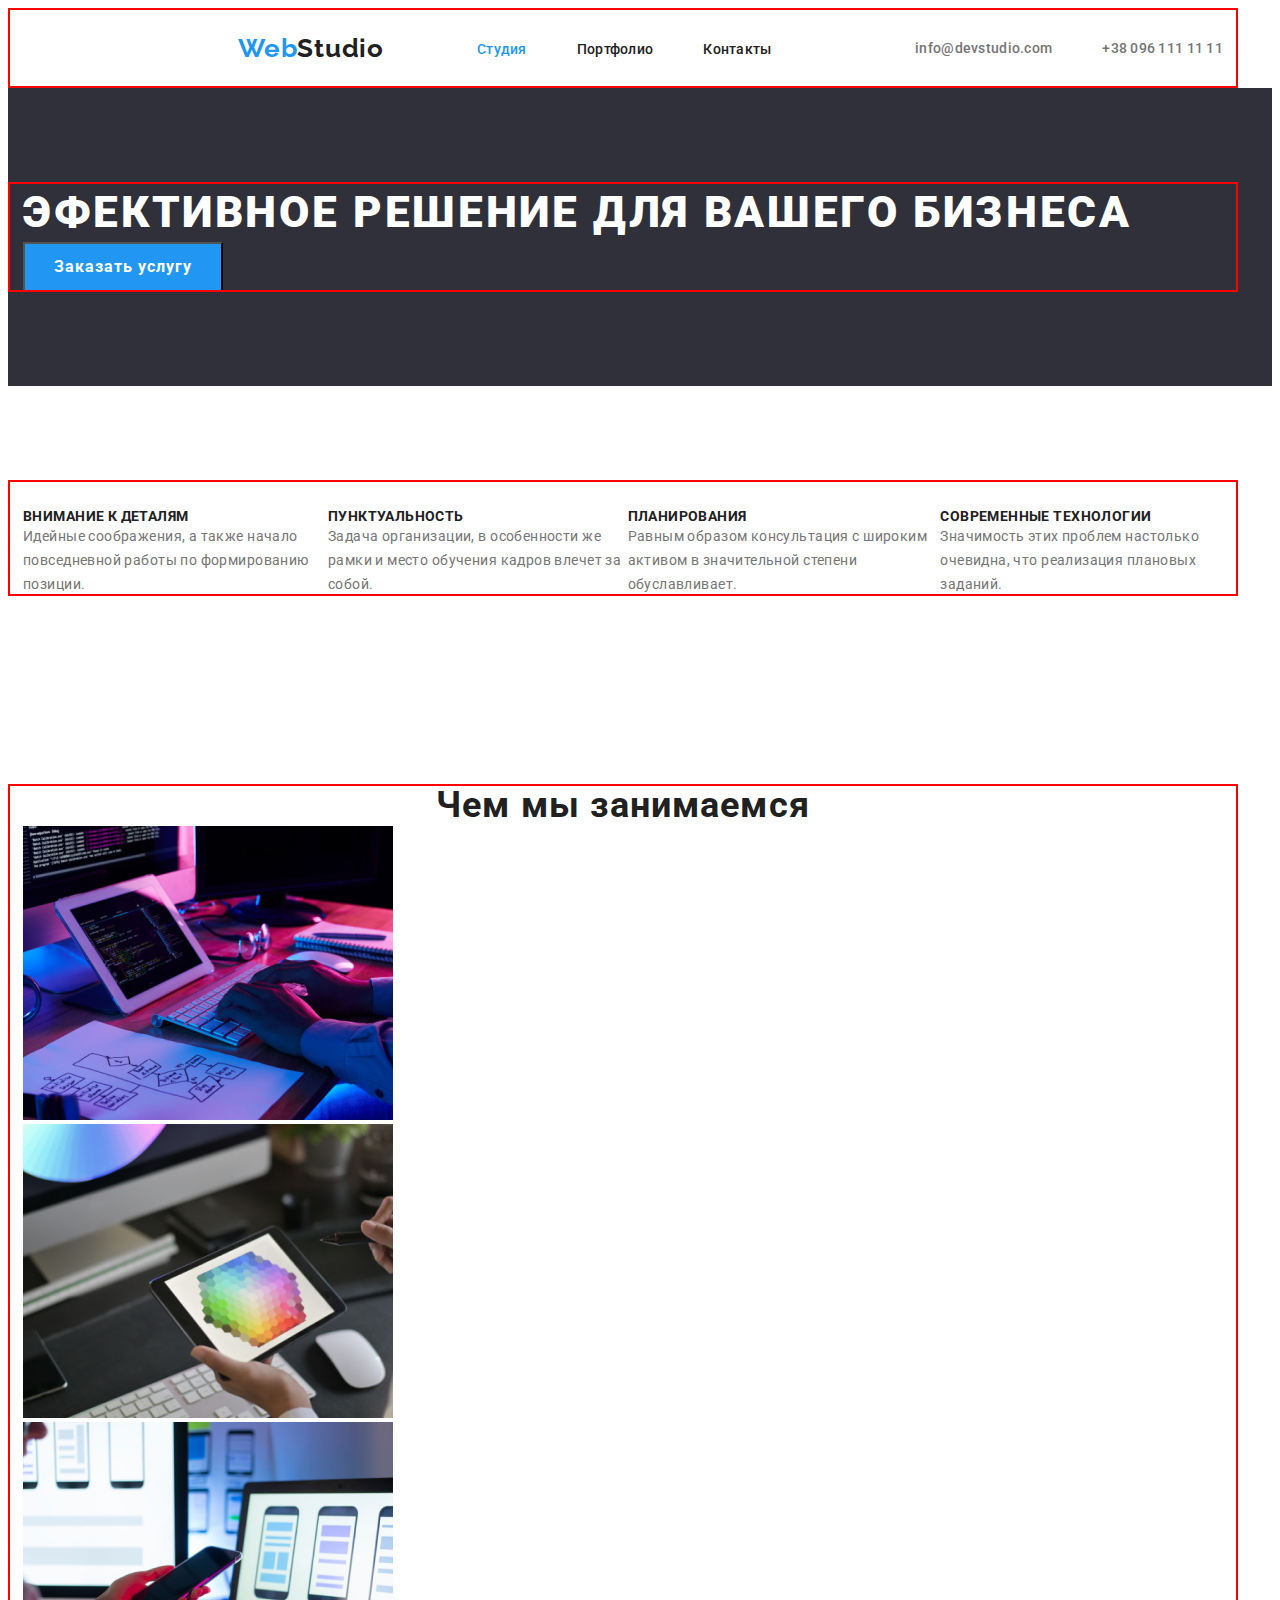
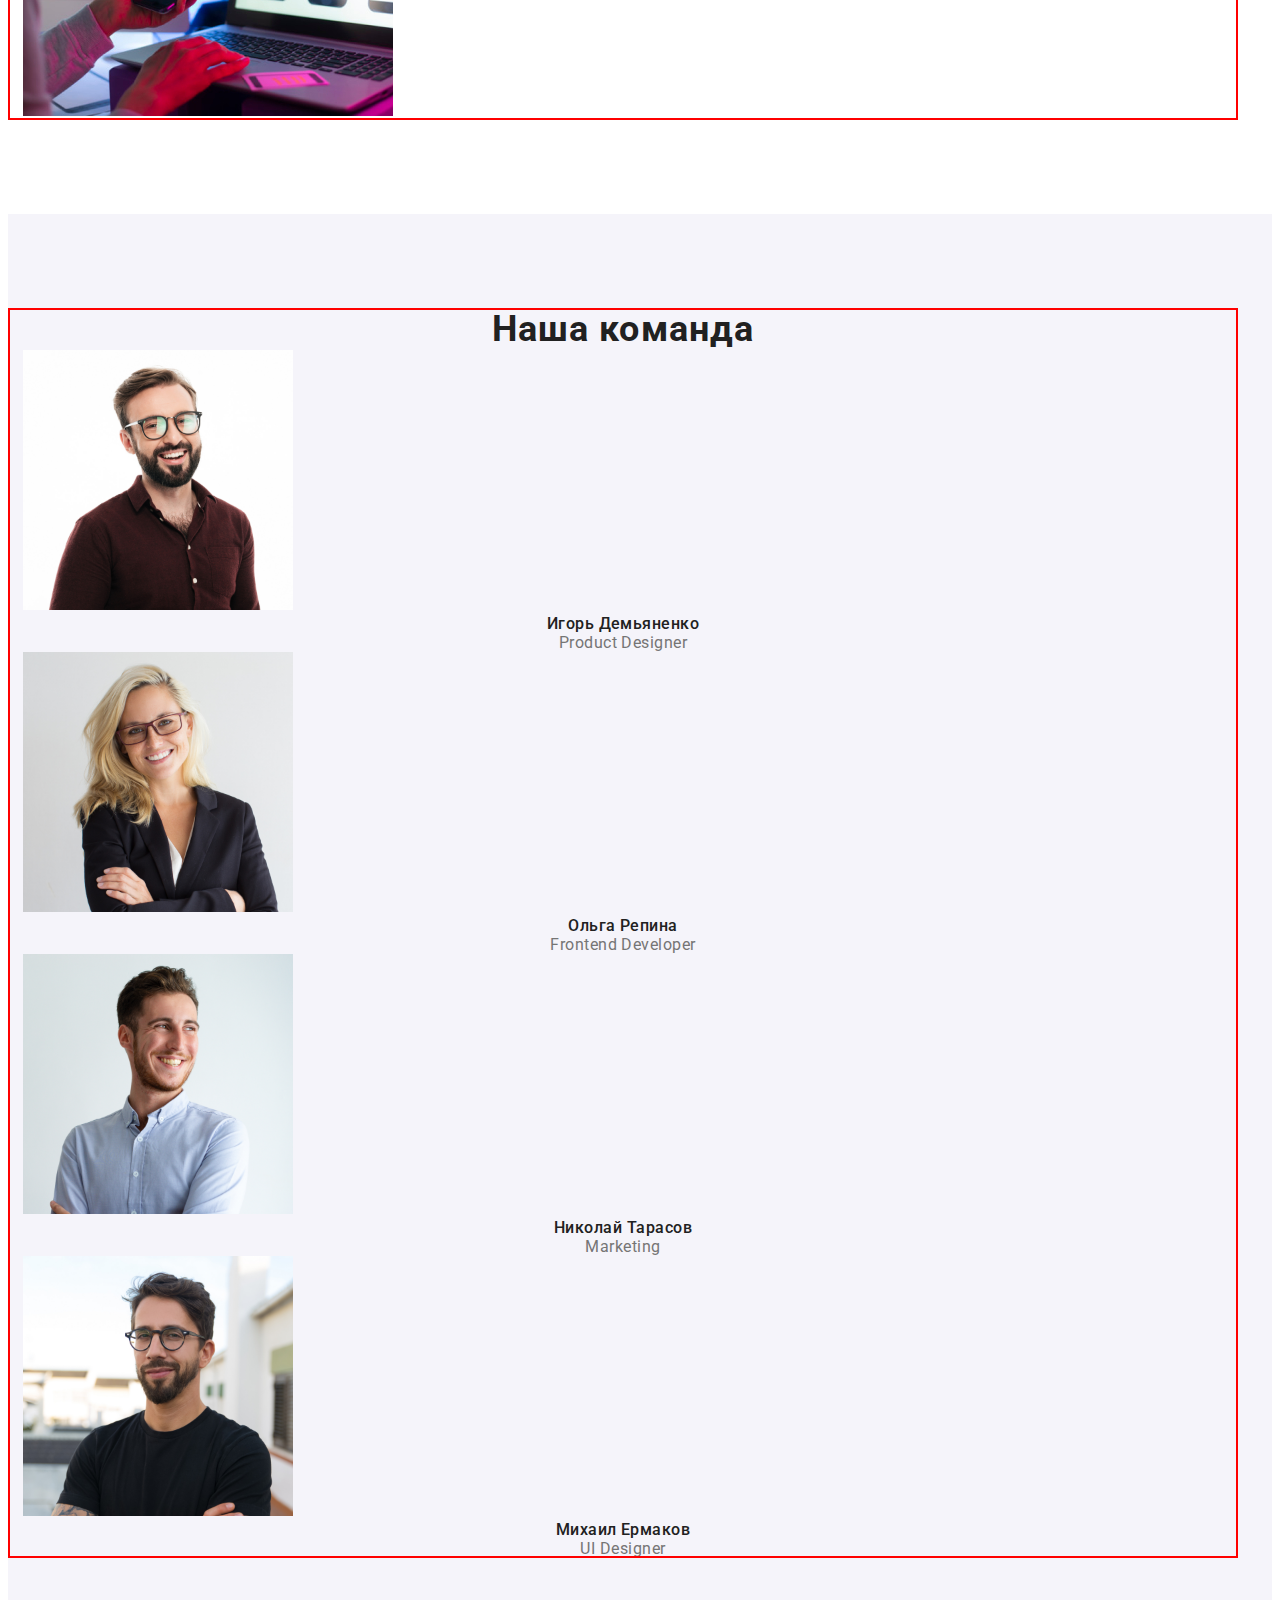
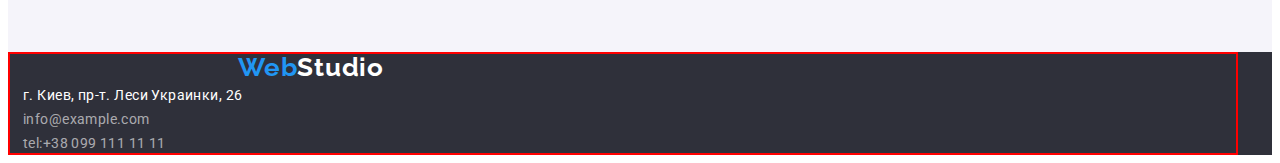
<file: index.html>
<!DOCTYPE html>
<html lang="ru">
  <head>
    <meta charset="UTF-8" />
    <meta http-equiv="X-UA-Compatible" content="IE=edge" />
    <meta name="viewport" content="width=device-width, initial-scale=1.0" />
    <title>Web Studio</title>
    <link rel="preconnect" href="https://fonts.googleapis.com" />
    <link rel="preconnect" href="https://fonts.gstatic.com" crossorigin />
    <!-- Fonts start -->
    <link
      href="https://fonts.googleapis.com/css2?family=Raleway:wght@700&family=Roboto:wght@400;500;700;900&display=swap"
      rel="stylesheet"
    />
    <!-- Fonts end -->
    <!-- Normalize start -->
    <link rel="stylesheet" href="https://cdnjs.cloudflare.com/ajax/libs/modern-normalize/1.1.0/modern-normalize.min.css" integrity="sha512-wpPYUAdjBVSE4KJnH1VR1HeZfpl1ub8YT/NKx4PuQ5NmX2tKuGu6U/JRp5y+Y8XG2tV+wKQpNHVUX03MfMFn9Q==" crossorigin="anonymous" referrerpolicy="no-referrer" />
    <!-- Normalize end -->
    <link rel="stylesheet" href="./css/styles.css" />
  </head>
  <body>
    <!-- Header section -->
    <header class="header">
      <div class="container header-container">
      <nav class="header-nav header-container">
        <a class="logo link" href="./index.html"><span class="logo-accent">Web</span>Studio</a>
        <ul class="header-list list">
          <li class="header-item">
            <a class="header-link header-link-current link" href="./index.html">Студия</a>
          </li>
          <li class="header-item">
            <a class="header-link link" href="./portfolio.html">Портфолио</a>
          </li>
          <li class="header-item">
            <a class="header-link link" href="/">Контакты</a>
          </li>
        </ul>
      </nav>
      <ul class="header-contacts list">
        <li class="contact-item header-mail">
          <a class="link" href="mailto:info@devstudio.com">info@devstudio.com</a>
        </li>
        <li class="contact-item header-phone">
          <a class="link" href="tel:+380961111111">+38 096 111 11 11</a>
        </li>
      </ul>
      </div>
    </header>
    <!-- Main section -->
    <main class="main">
      <!-- Hero section -->
      <section class="hero section">
        <div class="container">
        <h1 class="hero-tittle">Эфективное решение для вашего бизнеса</h1>
        <button class="btn-service" type="button">Заказать услугу</button>
        </div>
      </section>
      <!-- About section -->
      <section class="about section">
        <div class="container">
        <h2 class="hidden-tittle">Наши преимущества</h2>
        <ul class="about-list list about-container">
          <li class="about-item">
            <h3 class="about-list-tittle">Внимание к деталям</h3>
            <p class="about-description">
              Идейные соображения, а также начало повседневной работы по формированию позиции.
            </p>
          </li>
          <li class="about-item">
            <h3 class="about-list-tittle">Пунктуальность</h3>
            <p class="about-description">
              Задача организации, в особенности же рамки и место обучения кадров влечет за собой.
            </p>
          </li>
          <li class="about-item">
            <h3 class="about-list-tittle">Планирования</h3>
            <p class="about-description">
              Равным образом консультация с широким активом в значительной степени обуславливает.
            </p>
          </li>
          <li class="about-item">
            <h3 class="about-list-tittle">Современные технологии</h3>
            <p class="about-description">
              Значимость этих проблем настолько очевидна, что реализация плановых заданий.
            </p>
          </li>
        </ul>
        </div>
      </section>
      <!-- Work section -->
      <section class="work section">
        <div class="container">
        <h2 class="about-tittle">Чем мы занимаемся</h2>
        <ul class="work-list list">
          <li class="work-item list">
            <img
              class="work-img"
              src="./images/main/img1.jpg"
              alt="Верстка"
              width="370"
              height="294"
            />
          </li>
          <li class="work-item list">
            <img
              class="work-img"
              src="./images/main/img2.jpg"
              alt="Дизайн"
              width="370"
              height="294"
            />
          </li>
          <li class="work-item list">
            <img
              class="work-img"
              src="./images/main/img3.jpg"
              alt="Внешнее оформление"
              width="370"
              height="294"
            />
          </li>
        </ul>
        </div>
      </section>
      <!-- Team section -->
      <section class="team section">
        <div class="container">
        <h2 class="about-tittle">Наша команда</h2>
        <ul class="team-list list">
          <li class="team-list">
            <img
              class="team-img"
              src="./images/main/photo1.jpg"
              alt="Игорь Демьяненко"
              width="270"
              height="260"
            />
            <h3 class="employee">Игорь Демьяненко</h3>
            <p class="position">Product Designer</p>
          </li>
          <li class="team-list">
            <img
              class="team-img"
              src="./images/main/photo2.jpg"
              alt="Ольга Репина"
              width="270"
              height="260"
            />
            <h3 class="employee">Ольга Репина</h3>
            <p class="position">Frontend Developer</p>
          </li>
          <li class="team-list">
            <img
              class="team-img"
              src="./images/main/photo3.jpg"
              alt="Николай Тарасов"
              width="270"
              height="260"
            />
            <h3 class="employee">Николай Тарасов</h3>
            <p class="position">Marketing</p>
          </li>
          <li class="team-list list">
            <img
              class="team-img"
              src="./images/main/photo4.jpg"
              alt="Михаил Ермаков"
              width="270"
              height="260"
            />
            <h3 class="employee">Михаил Ермаков</h3>
            <p class="position">UI Designer</p>
          </li>
        </ul>
        </div>
      </section>
    </main>
    <!-- Footer section -->
    <footer class="footer">
      <div class="container">
      <a class="logo white-logo link" href="./index.html"
        ><span class="logo-accent">Web</span>Studio</a
      >
      <address class="footer-addres">
        <ul class="footer-list list">
          <li class="footer-item">
            <a
              class="footer-addres link"
              href="https://bit.ly/3pXMvUd"
              target="_blank"
              rel="noopener noreferrer"
              >г. Киев, пр-т. Леси Украинки, 26</a
            >
          </li>
          <li class="footer-contacts">
            <a class="footer-mail link" href="mailto:info@example.com">info@example.com</a>
          </li>
          <li class="footer-contacts">
            <a class="footer-phone link" href="tel:+380991111111">tel:+38 099 111 11 11</a>
          </li>
        </ul>
      </address>
    </footer>
    </div>
  </body>
</html>
</file>
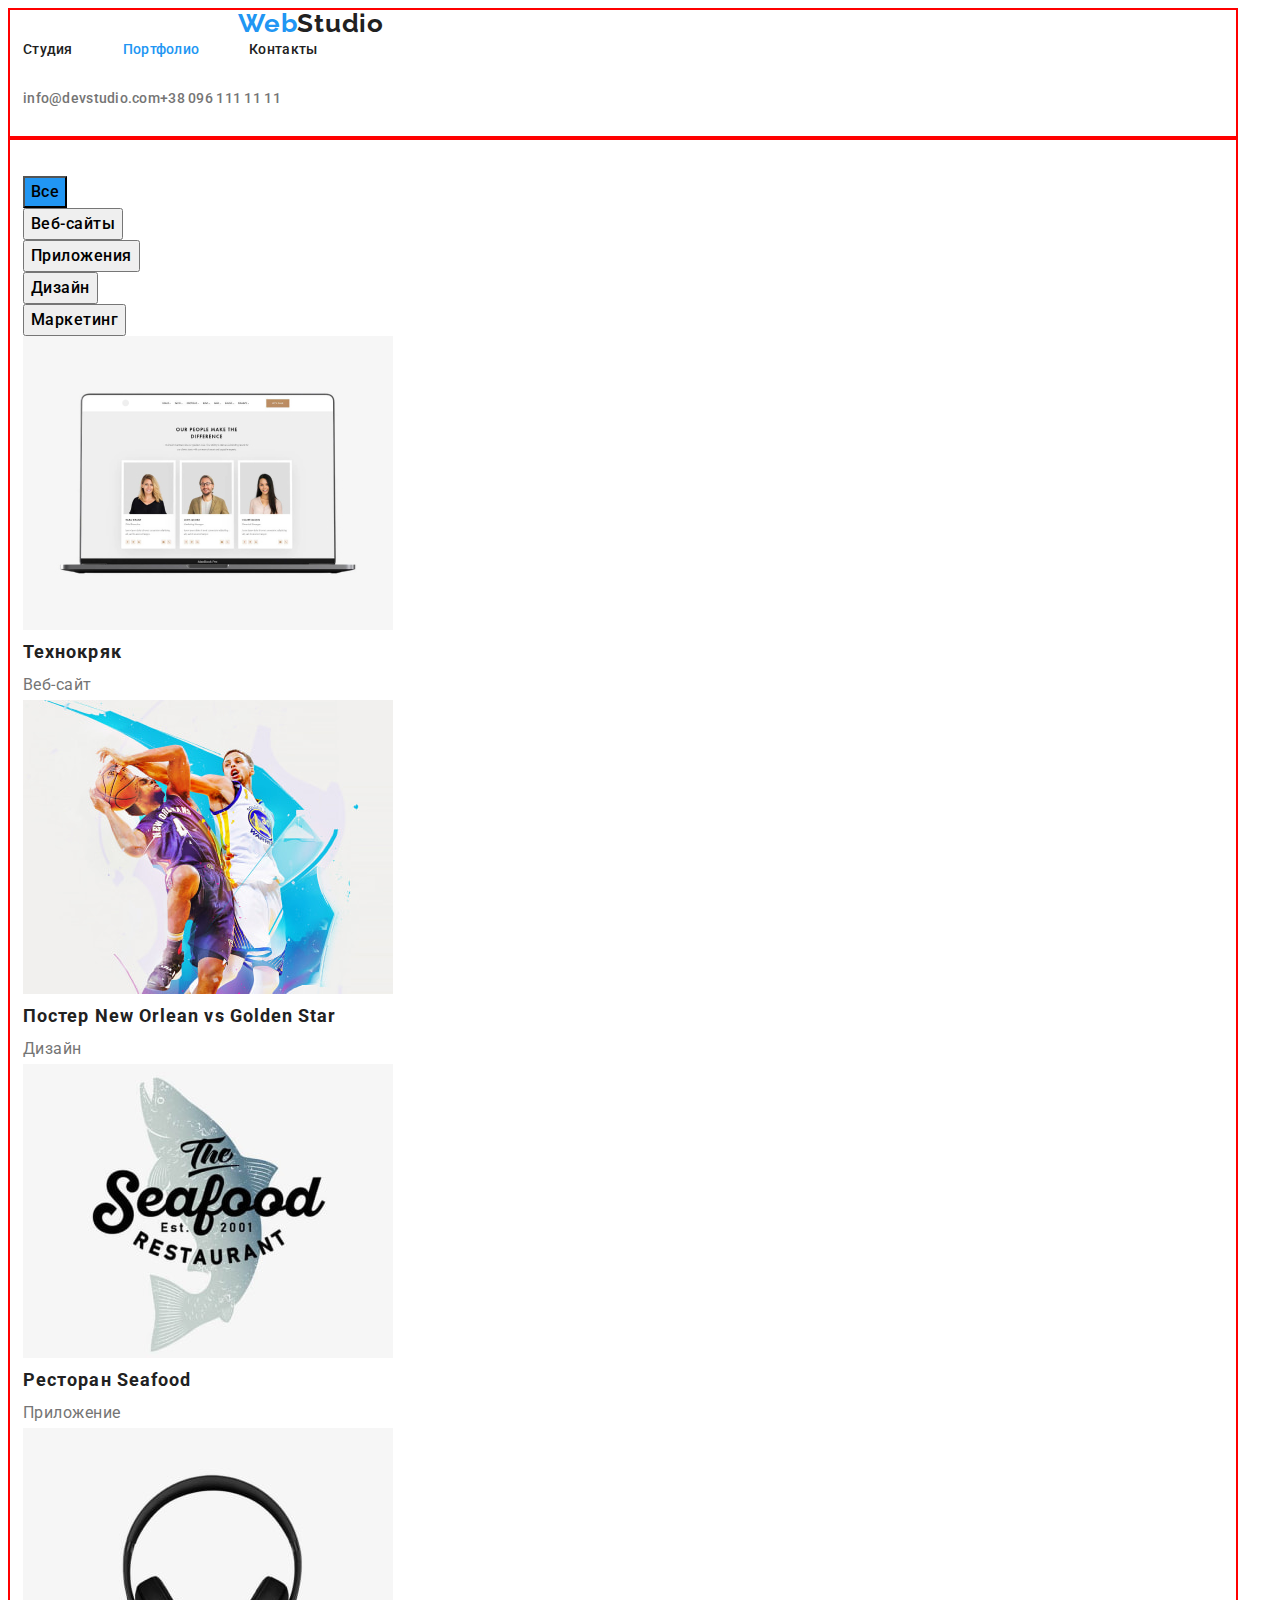
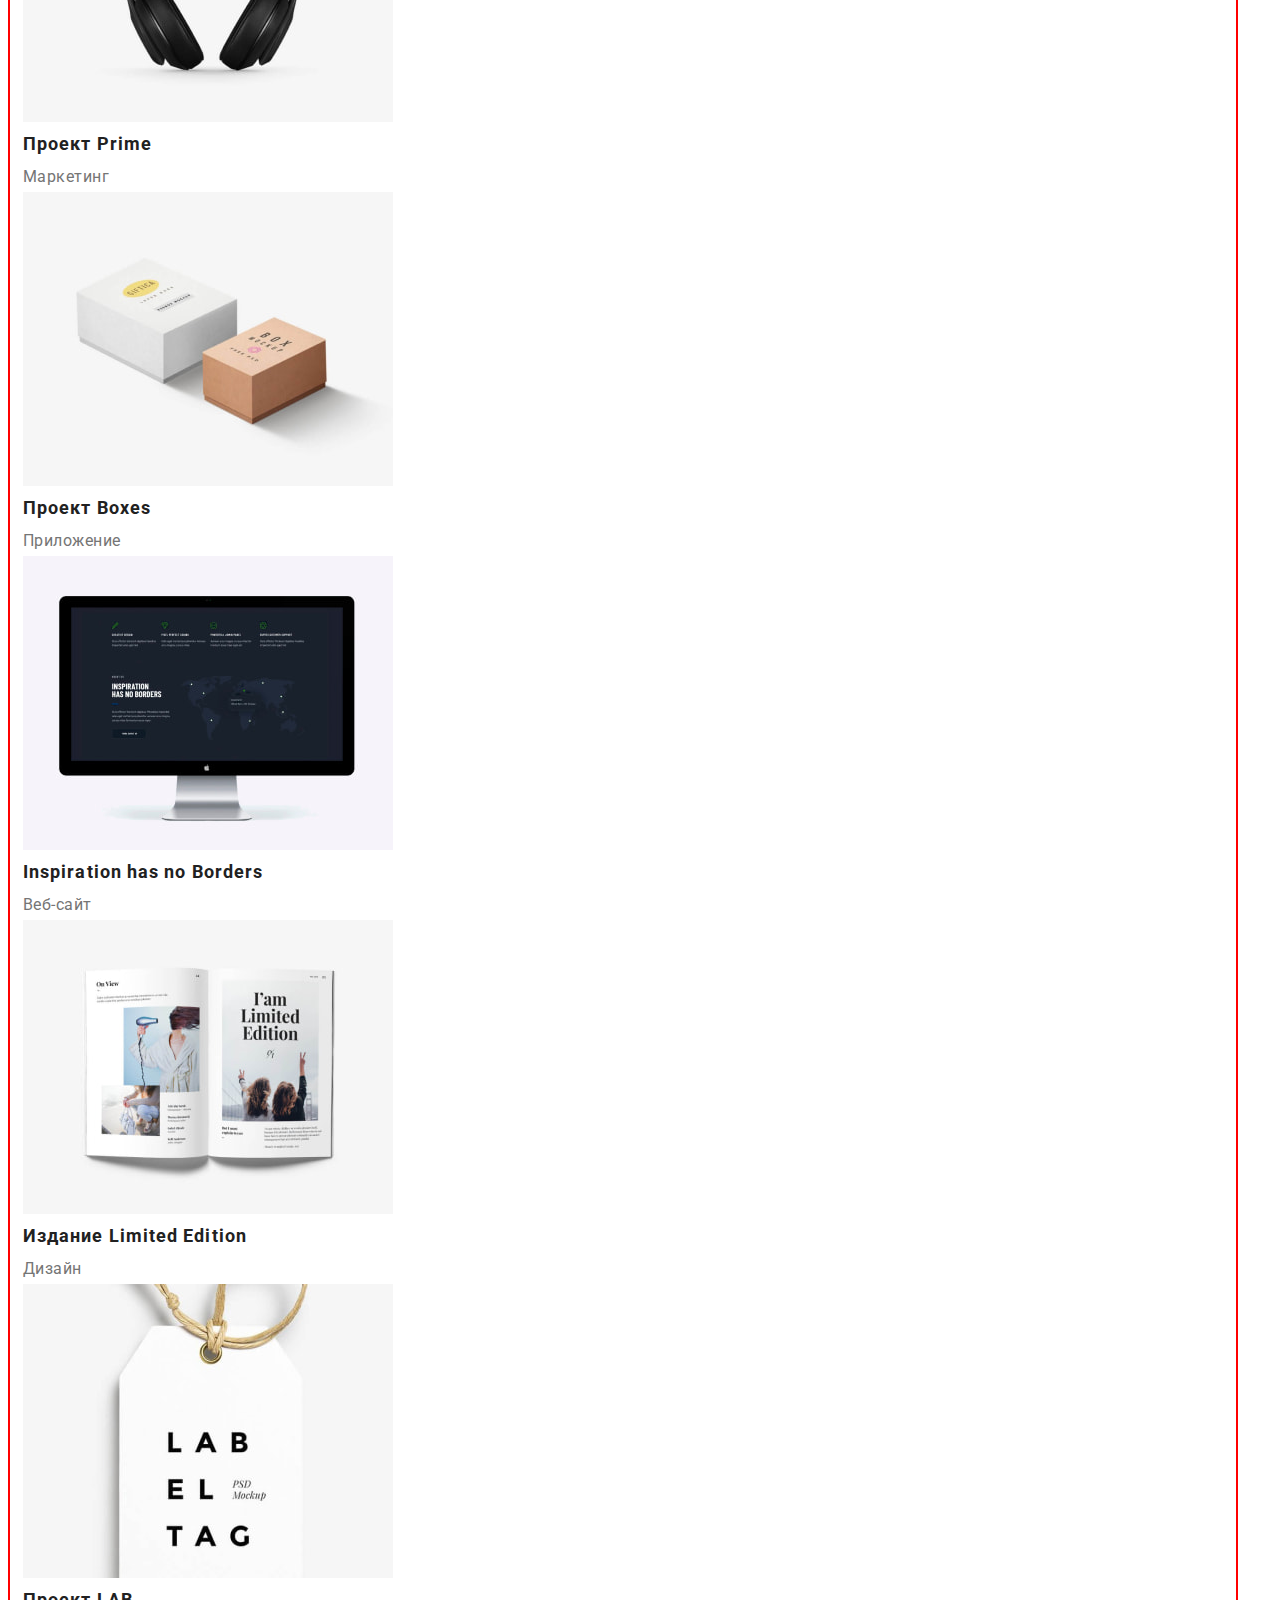
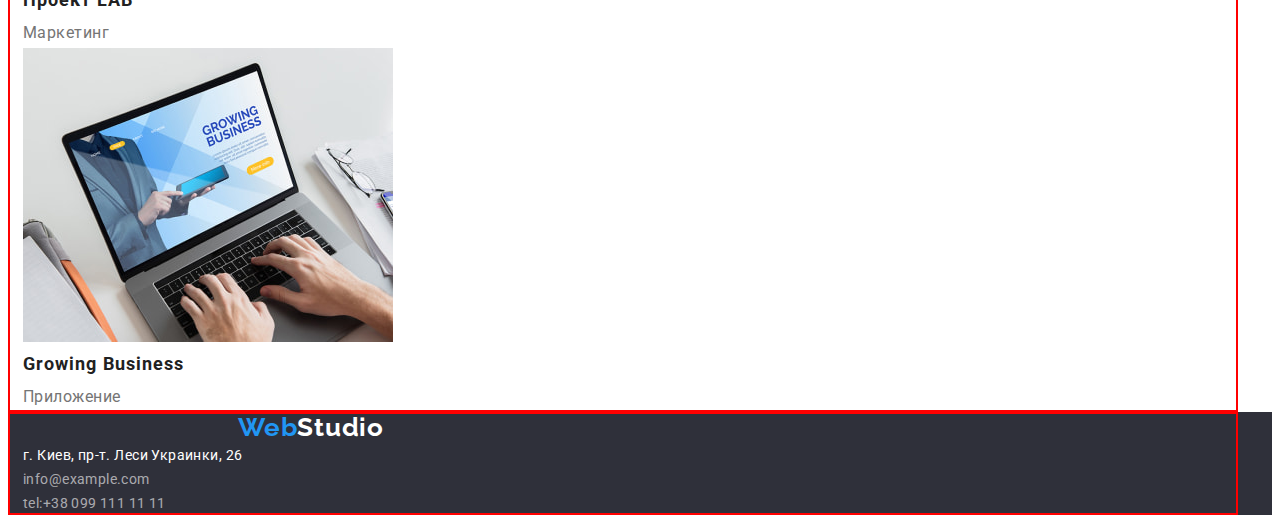
<file: portfolio.html>
<!DOCTYPE html>
<html lang="ru">
  <head>
    <meta charset="UTF-8" />
    <meta http-equiv="X-UA-Compatible" content="IE=edge" />
    <meta name="viewport" content="width=device-width, initial-scale=1.0" />
    <title>Portfolio</title>
    <link rel="preconnect" href="https://fonts.googleapis.com" />
    <link rel="preconnect" href="https://fonts.gstatic.com" crossorigin />
    <link
      href="https://fonts.googleapis.com/css2?family=Raleway:wght@700&family=Roboto:wght@400;500;700;900&display=swap"
      rel="stylesheet"
    />
    <link rel="stylesheet" href="./css/styles.css" />
  </head>
  <body>
    <!-- Header section -->
    <header class="header">
      <div class="container">
      <nav class="header-nav">
        <a class="logo link" href="./index.html"><span class="logo-accent">Web</span>Studio</a>
        <ul class="header-list list">
          <li class="header-item">
            <a class="header-link link" href="./index.html">Студия</a>
          </li>
          <li class="header-item">
            <a class="header-link header-link-current link" href="./portfolio.html">Портфолио</a>
          </li>
          <li class="header-item">
            <a class="header-link link" href="/">Контакты</a>
          </li>
        </ul>
      </nav>
      <ul class="header-contacts list">
        <li class="contact-item">
          <a class="header-phone link" href="mailto:info@devstudio.com">info@devstudio.com</a>
        </li>
        <li class="contact-item">
          <a class="header-btn link" href="tel:+380961111111">+38 096 111 11 11</a>
        </li>
      </ul>
      </div>
    </header>
    <!-- Main section -->
    <main>
      <div class="container">
      <section>
        <h1 class="hidden-tittle">Портфолио</h1>
        <ul class="filters list">
          <li class="list">
            <button class="btn-filter btn-filter-current" type="button">Все</button>
          </li>
          <li class="btn"><button class="btn-filter" type="button">Веб-сайты</button></li>
          <li class="btn"><button class="btn-filter" type="button">Приложения</button></li>
          <li class="btn"><button class="btn-filter" type="button">Дизайн</button></li>
          <li class="btn"><button class="btn-filter" type="button">Маркетинг</button></li>
        </ul>
        <ul class="list">
          <li>
            <a href="/">
              <img src="./images/portfolio/img.jpg" alt="Ноутбук" width="370" height="294"
            /></a>
            <h2 class="item-list">Технокряк</h2>
            <p class="option">Веб-сайт</p>
          </li>
          <li>
            <a href="/">
              <img src="./images/portfolio/img-1.jpg" alt="Баскетбол" width="370" height="294"
            /></a>
            <h2 class="item-list">Постер New Orlean vs Golden Star</h2>
            <p class="option">Дизайн</p>
          </li>
          <li">
            <a href="/">
              <img
                src="./images/portfolio/img-2.jpg"
                alt="Логотип ресторана"
                width="370"
                height="294"
            /></a>
            <h2 class="item-list">Ресторан Seafood</h2>
            <p class="option">Приложение</p>
          </li>
          <li>
            <a href="/">
              <img src="./images/portfolio/img-3.jpg" alt="Наушники" width="370" height="294"
            /></a>
            <h2 class="item-list">Проект Prime</h2>
            <p class="option">Маркетинг</p>
          </li>
          <li>
            <a href="/">
              <img src="./images/portfolio/img-4.jpg" alt="Коробки" width="370" height="294"
            /></a>
            <h2 class="item-list">Проект Boxes</h2>
            <p class="option">Приложение</p>
          </li>
          <li>
            <a href="/">
              <img src="./images/portfolio/img-5.jpg" alt="Монитор" width="370" height="294"
            /></a>
            <h2 class="item-list">Inspiration has no Borders</h2>
            <p class="option">Веб-сайт</p>
          </li>
          <li>
            <a href="/">
              <img src="./images/portfolio/img-6.jpg" alt="Книга" width="370" height="294"
            /></a>
            <h2 class="item-list">Издание Limited Edition</h2>
            <p class="option">Дизайн</p>
          </li>
          <li>
            <a href="/">
              <img src="./images/portfolio/img-7.jpg" alt="Лого проекта" width="370" height="294"
            /></a>
            <h2 class="item-list">Проект LAB</h2>
            <p class="option">Маркетинг</p>
          </li>
          <li>
            <a href="/">
              <img src="./images/portfolio/img-8.jpg" alt="Ноутбук" width="370" height="294"
            /></a>
            <h2 class="item-list">Growing Business</h2>
            <p class="option">Приложение</p>
          </li>
        </ul>
      </section>
      </div>
    </main>
    <!-- Footer section -->
    <footer class="footer">
      <div class="container">
      <a class="logo white-logo link" href="./index.html"
        ><span class="logo-accent">Web</span>Studio</a
      >
      <address class="footer-addres">
        <ul class="footer-list list">
          <li class="footer-item">
            <a
              class="footer-addres link"
              href="https://bit.ly/3pXMvUd"
              target="_blank"
              rel="noopener noreferrer"
              >г. Киев, пр-т. Леси Украинки, 26</a
            >
          </li>
          <li class="footer-contacts">
            <a class="footer-mail link" href="mailto:info@example.com">info@example.com</a>
          </li>
          <li class="footer-contacts">
            <a class="footer-phone link" href="tel:+380991111111">tel:+38 099 111 11 11</a>
          </li>
        </ul>
      </address>
    </footer>
    </div>
  </body>
</html>
</file>
<file: css/styles.css>
/* Root */
:root {
  /* fonts */
  --main-font: Roboto, sans-serif;
  --secondary-font: Raleway, sans-serif;
  /* text colors */
  --main-txt-cl: #212121;
  --acent-txt-cl: #2196f3;
  /* bg colors */
  --light-bg-cl: #f5f4fa;
  --dark-bg-cl: #2f303a;
  /* others */
}
/* base styles */
body {
  font-family: var(--main-font);
  color: var(--main-txt-cl);
}
.container {
  width: 1200px;
  padding-left: 15px;
  padding-right: 15px;
  margin-left: 0 auto;
  margin-right: 0 auto;
  outline: 2px solid red;
  outline-offset: -2px;
}
/* reset styles */
.section {
  padding-top: 94px;
  padding-bottom: 94px;
}
h1,
h2,
h3,
h4,
h5,
h6,
p,
ul {
  margin: 0;
}
.link {
  text-decoration: none;
  color: currentColor;
}
.list {
  list-style: none;
  padding: 0;
  margin: 0;
}
/* Header section */
.header-container {
  display: flex;
  align-items: center;
}
.header-nav {
  margin-right: auto;
}
.header-list {
  display: flex;
  gap: 50px;
}
.header-mail {
  margin-right: 50px;
}
.logo,
.white-logo {
  font-family: 'Raleway';
  font-style: normal;
  font-weight: 700;
  font-size: 26px;
  line-height: calc(31 / 26);
  letter-spacing: 0.03em;
  margin-left: 215px;
  margin-right: 93px;
}
.white-logo {
  color: #ffffff;
}
.logo-accent {
  color: var(--acent-txt-cl);
}
.header-link,
.contact-item {
  padding-top: 32px;
  padding-bottom: 32px;
  font-weight: 500;
  font-size: 14px;
  line-height: calc(16 / 14);
  letter-spacing: 0.02em;
}
.header-link:hover,
.header-link:focus,
.contact-item:hover,
.contact-item:focus {
  color: var(--acent-txt-cl);
}
.contact-item {
  color: #757575;
}

.header-link-current {
  color: var(--acent-txt-cl);
}
.header-contacts {
  display: flex;
  align-items: center;
}
/* main section */
/* hero section */
.hero {
  background-color: var(--dark-bg-cl);
}
.hero-tittle {
  font-weight: 900;
  font-size: 44px;
  line-height: calc(60 / 44);
  letter-spacing: 0.06em;
  text-transform: uppercase;
  color: #ffffff;
}
.btn-service {
  font-family: var(--main-font);
  font-weight: 700;
  font-size: 16px;
  line-height: calc(30 / 16);
  letter-spacing: 0.06em;
  background-color: var(--acent-txt-cl);
  color: #ffffff;
  min-width: 200px;
  min-height: 50px;
}

.btn-service:hover,
.btn-service:focus {
  background-color: #188ce8;
}

.hidden-tittle {
  opacity: 0;
}
/* about section */
.about-container {
  display: flex;
}
.about-list-tittle {
  font-weight: 700;
  font-size: 14px;
  line-height: calc(16 / 14);
  letter-spacing: 0.03em;
  text-transform: uppercase;
}
.about-description {
  font-size: 14px;
  line-height: calc(24 / 14);
  letter-spacing: 0.03em;
  color: #757575;
}
.about-tittle {
  font-weight: 700;
  font-size: 36px;
  line-height: calc(42 / 36);
  letter-spacing: 0.03em;
  text-align: center;
}
/* Team section */
.team {
  background-color: #f5f4fa;
}
.employee {
  font-weight: 500;
  font-size: 16px;
  line-height: calc(19 / 16);
  text-align: center;
  letter-spacing: 0.03em;
}
.position {
  font-size: 16px;
  line-height: calc(19 / 16);
  text-align: center;
  letter-spacing: 0.03em;
  color: #757575;
}
/* Footer section */
.footer {
  background-color: var(--dark-bg-cl);
}
.footer-addres {
  font-size: 14px;
  line-height: calc(24 / 14);
  letter-spacing: 0.03em;
  color: #ffffff;
}
.footer-contacts {
  font-style: normal;
  font-weight: 400;
  font-size: 14px;
  line-height: calc(24 / 14);
  letter-spacing: 0.03em;
  color: rgba(255, 255, 255, 0.6);
}
.footer-addres {
  font-style: var(--main-font);
}
/* portfolio section */
.filters {
  font-weight: 500;
  font-size: 16px;
  line-height: calc(26 / 16);
  letter-spacing: 0.03em;
}
.btn-filter-current,
.btn-filter:hover {
  background-color: var(--acent-txt-cl);
}
.btn-filter {
  font-family: Roboto;
  font-style: normal;
  font-weight: 500;
  font-size: 16px;
  line-height: calc(26 / 16);
  letter-spacing: 0.03em;
}
.item-list {
  font-size: 18px;
  line-height: calc(36 / 18);
  letter-spacing: 0.06em;
}
.option {
  font-weight: 400;
  font-size: 16px;
  line-height: calc(30 / 16);
  letter-spacing: 0.03em;
  color: #757575;
}
</file>
